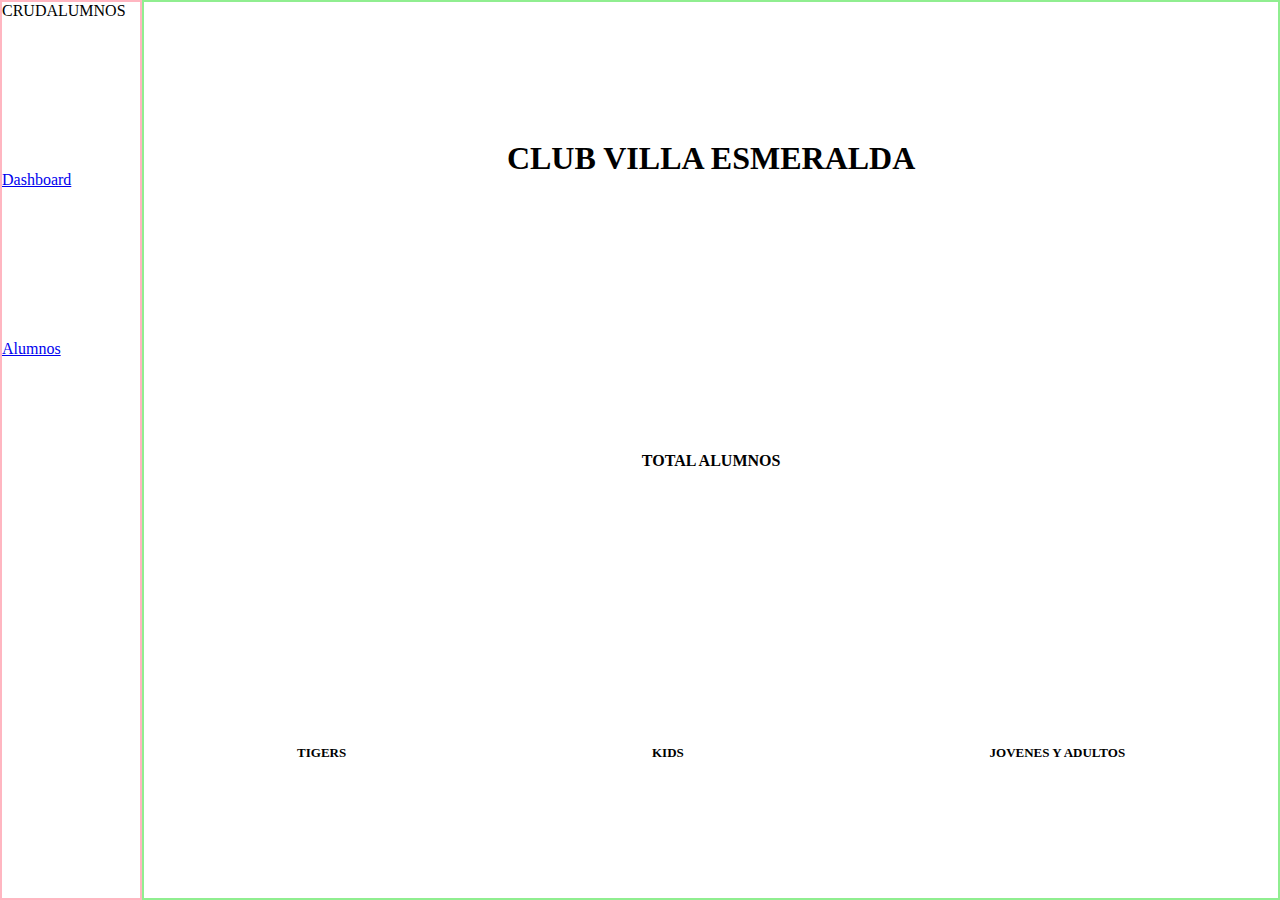
<file: index.html>
<!DOCTYPE html>
<html lang="en">
<head>
    <meta charset="UTF-8">
    <meta name="viewport" content="width=device-width, initial-scale=1.0">
    
    <link href="https://cdn.jsdelivr.net/npm/bootstrap@5.3.2/dist/css/bootstrap.min.css" rel="stylesheet" integrity="sha384-T3c6CoIi6uLrA9TneNEoa7RxnatzjcDSCmG1MXxSR1GAsXEV/Dwwykc2MPK8M2HN" crossorigin="anonymous">
    <script src="https://cdn.jsdelivr.net/npm/bootstrap@5.3.2/dist/js/bootstrap.bundle.min.js" integrity="sha384-C6RzsynM9kWDrMNeT87bh95OGNyZPhcTNXj1NW7RuBCsyN/o0jlpcV8Qyq46cDfL" crossorigin="anonymous" defer></script>
    <link rel="stylesheet" href="style.css">
    <title>CRUD Alumnos | Juan Moreno Coderhouse</title>
</head>
<body>
    <aside>
        <p><span>CRUD</span>ALUMNOS</p>
        <a href="#">Dashboard</a>
        <a href="alumnos.html">Alumnos</a>
    </aside>
    <main>
        <h1>CLUB VILLA ESMERALDA</h1>
        <div class="numeros">
            <div class="totalAlumnos">
                <h2>TOTAL ALUMNOS</h2>
                <p id="numeroTotalAlumnos"></p>
            </div>
        </div>
        <div class="porClase">
            <div class="tigers">
                <p class="dataNumber" id="totalTigers"></p>
                <h3>TIGERS</h3>
            </div>
            <div class="kids">
                <p class="dataNumber" id="totalKids"></p>
                <h3>KIDS</h3>
            </div>
            <div class="JyA">
                <p class="dataNumber" id="totalJyA"></p>
                <h3>JOVENES Y ADULTOS</h3>
            </div>
        </div>
    </main>

    <script src="alumnos.js"></script>
    <script src="main.js"></script>
   
</body>
</html>
</file>
<file: style.css>
*{
    margin: 0;
    padding: 0;
}

body{
    display: grid;
    grid-template-columns: 1fr 8fr;
    height: 100vh;

}

aside{
    border: 2px solid lightpink;
    padding-bottom: 60vh;
    display: flex;
    flex-direction: column;
    justify-content: space-between;

}
main{
    border: 2px solid lightgreen;
    display: flex;
    align-items: center;
    flex-direction: column;
    justify-content: space-around;
}
h2{
    font-size: medium;
}
h3{
    font-size: small;
}

.dataNumber{
    font-size: 4rem;
    display: flex;
    justify-content: center;
}

#numeroTotalAlumnos{
    display: flex;
    justify-content: center;
    font-size: 5rem;
}

.porClase{
    width: 100%;
    display: flex;
    justify-content: space-around;
}
</file>
